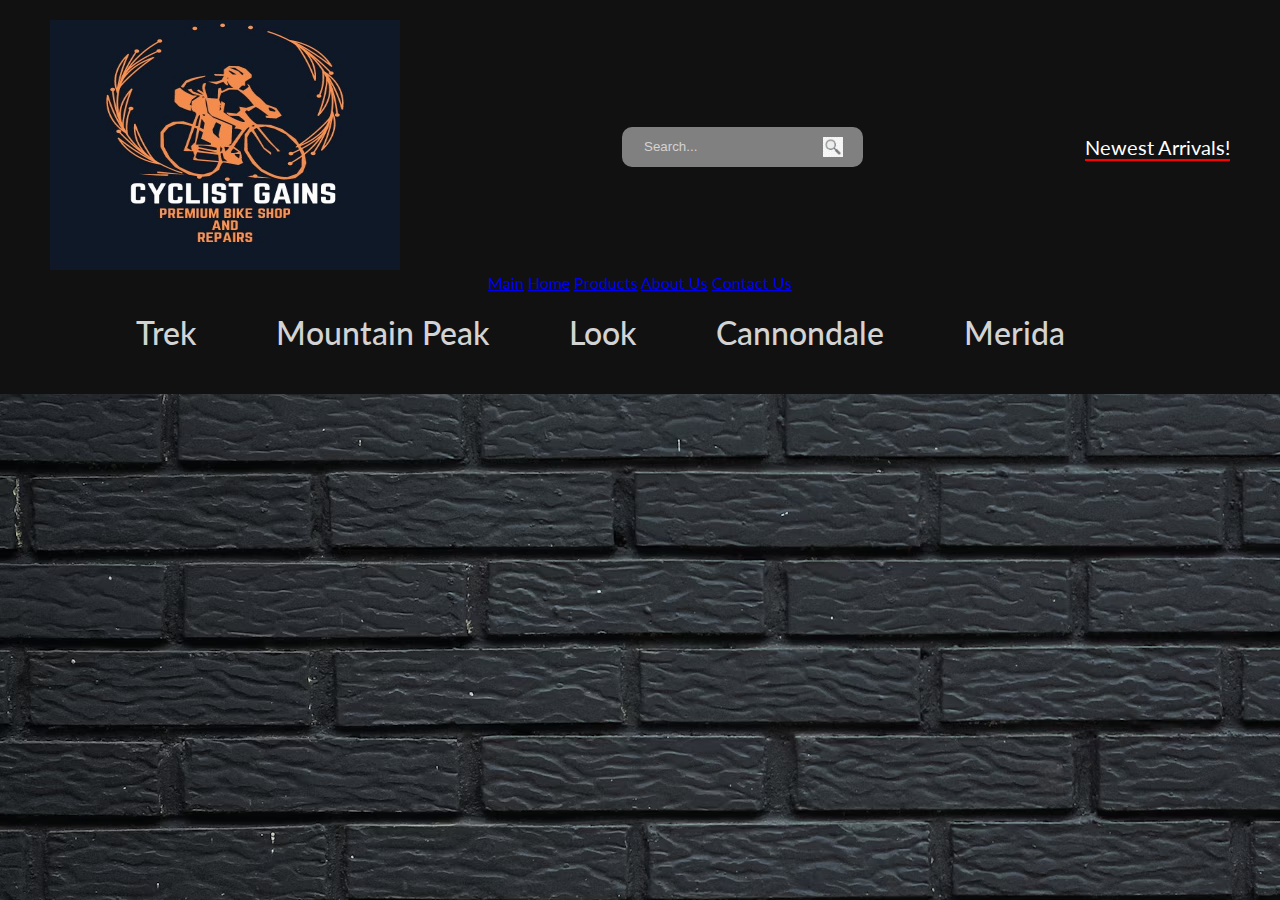
<file: index.html>
<!DOCTYPE html>
<html lang="en">

<head>
    <meta charset="UTF-8">
    <meta http-equiv="X-UA-Compatible" content="IE=edge">
    <meta name="viewport" content="width=device-width, initial-scale=1.0">
    <link
        href="https://fonts.googleapis.com/css2?family=Lato:ital,wght@0,100;0,300;0,400;0,700;0,900;1,100;1,300;1,400;1,700;1,900&display=swap"
        rel="stylesheet">
    <link rel="stylesheet" href="style.css">
    <title>Cycling Gains</title>
</head>
    <body>
        <nav>
            <div class="navTop">
                <div class="navItem">
                    <img src="./images/Cyclist gains.jpg" width="350" height="250" alt="">
                </div>
                <div class="navItem">
                    <div class="search">
                        <input type="text" placeholder="Search..." class="searchInput">
                        <img src="./images/searchicon.jpg" width="20" height="20" alt="" class="searchIcon">
                    </div>
                </div>
                <div class="navItem">
                    <span class="newestArrivals">Newest Arrivals!</span>
                </div>
            </div>
            <center>
                <a href="index.html">Main</a>
                <a href="Home.html">Home</a>
                <a href="products.html">Products</a>
                <a href="About us.html">About Us</a>
                <a href="Contact.html">Contact Us</a>   
                   </center>
            
            <div class="navBottom">
           <h1 class="menuItem">Trek</h1>
           <h1 class="menuItem">Mountain Peak </h1>
           <h1 class="menuItem">Look</h1>
           <h1 class="menuItem">Cannondale</h1>
           <h1 class="menuItem">Merida</h1>
           
             </div>
        </nav>
       
            
        </body>
        </html>
</file>
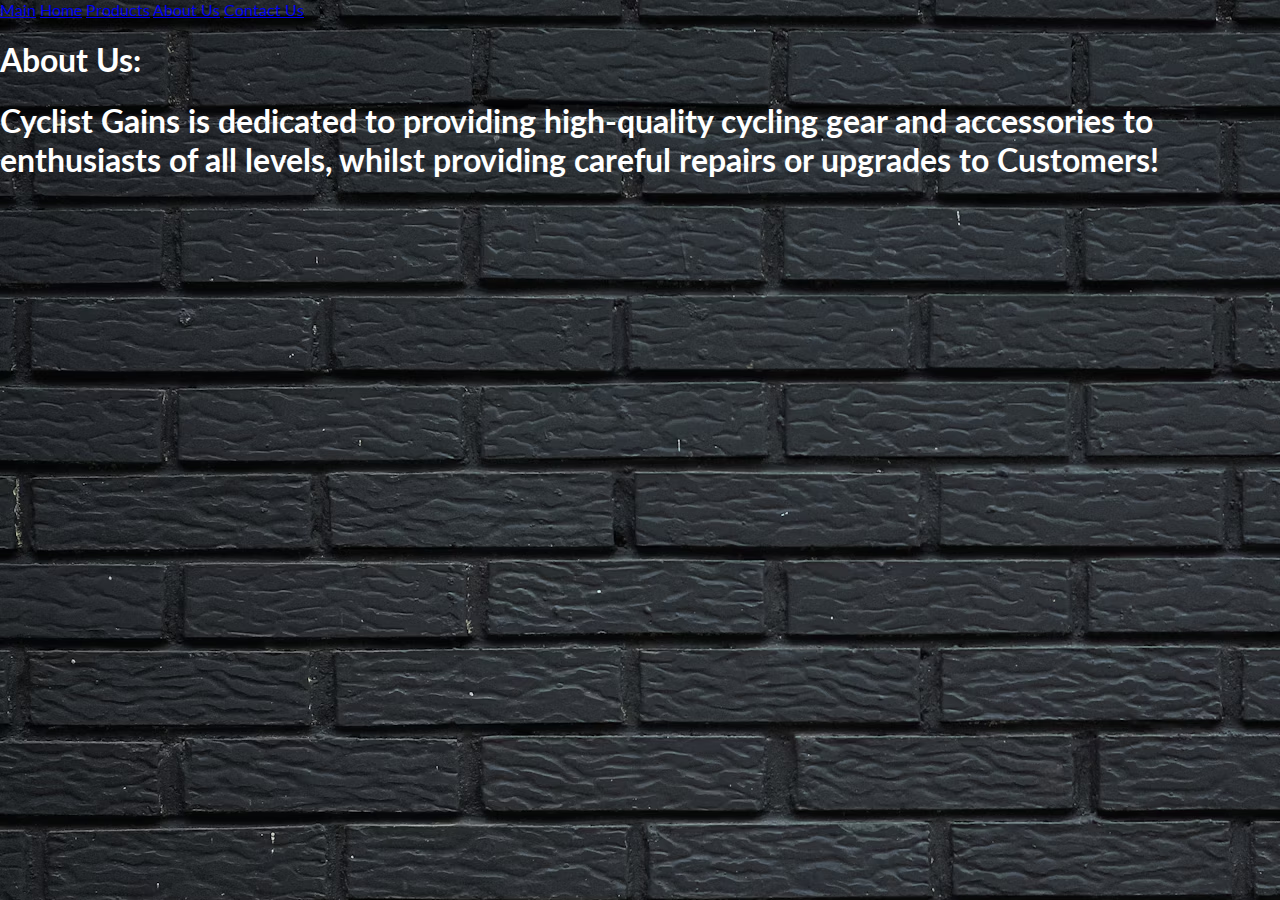
<file: About us.html>
<!DOCTYPE html>
<head>
    <meta charset="UTF-8">
    <meta http-equiv="X-UA-Compatible" content="IE=edge">
    <meta name="viewport" content="width=device-width, initial-scale=1.0">
    <link
        href="https://fonts.googleapis.com/css2?family=Lato:ital,wght@0,100;0,300;0,400;0,700;0,900;1,100;1,300;1,400;1,700;1,900&display=swap"
        rel="stylesheet">
    <link rel="stylesheet" href="style.css">
    <title> About Us </title>
    <style>
        .price{
            font-family: Arial, Helvetica, sans-serif;
        }
    </style>
</head>
<body>
    <a href="MIDTERMBILBREY.html">Main</a>
    <a href="Home.html">Home</a>
    <a href="products.html">Products</a>
    <a href="About us.html">About Us</a>
    <a href="Contact.html">Contact Us</a> 
        
        <h1>About Us:</h1>

        <h1>Cyclist Gains is dedicated to providing high-quality cycling gear and accessories to enthusiasts of all levels, whilst providing careful repairs or upgrades to Customers!</h1>

        </html>
        </body>
</file>
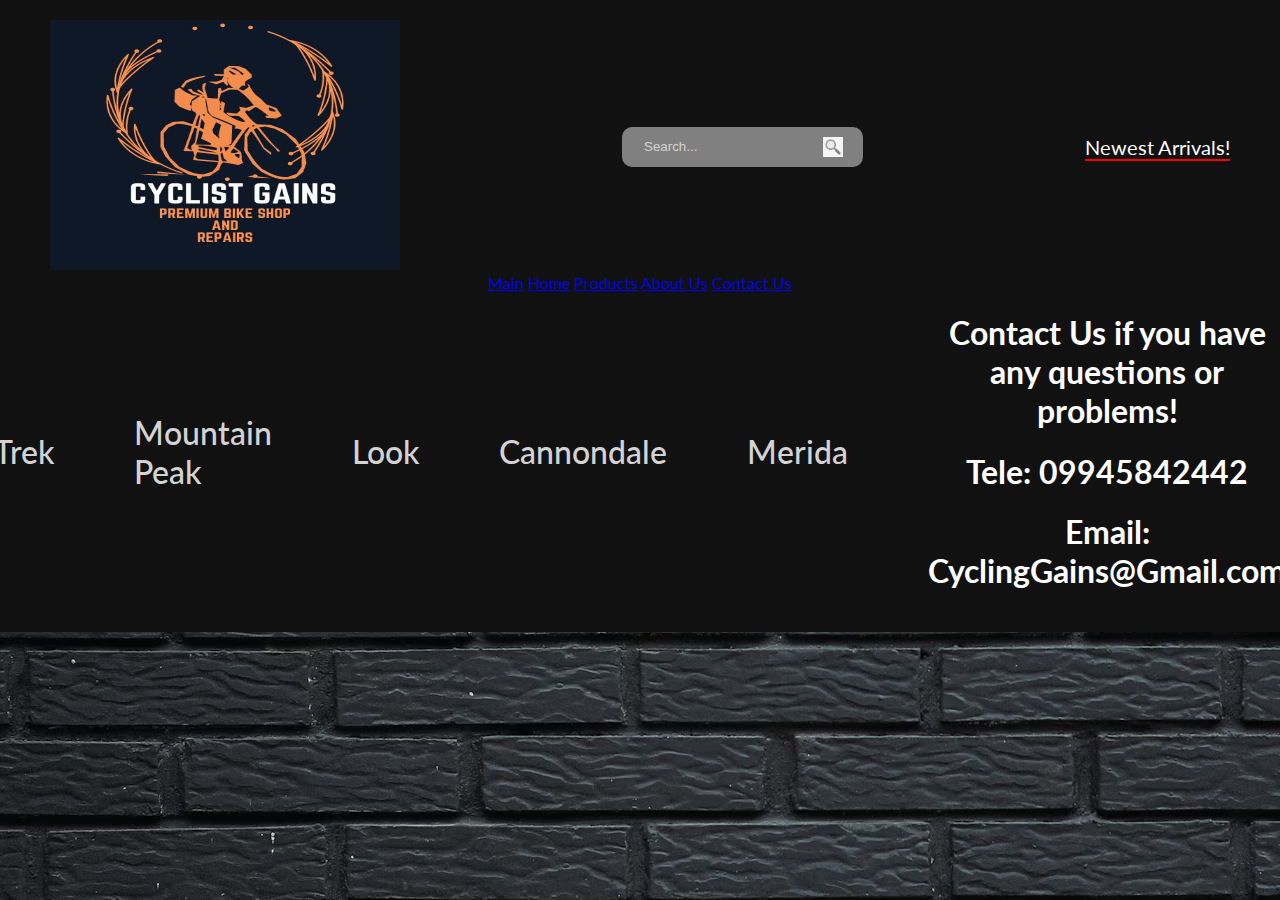
<file: Contact.html>
<!DOCTYPE html>
    <head>
        <meta charset="UTF-8">
    <meta http-equiv="X-UA-Compatible" content="IE=edge">
    <meta name="viewport" content="width=device-width, initial-scale=1.0">
    <link
        href="https://fonts.googleapis.com/css2?family=Lato:ital,wght@0,100;0,300;0,400;0,700;0,900;1,100;1,300;1,400;1,700;1,900&display=swap"
        rel="stylesheet">
    <link rel="stylesheet" href="style.css">
        <title>Contact</title>
    </head>
    <body>
        <!DOCTYPE html>
<html lang="en">

<head>
    <meta charset="UTF-8">
    <meta http-equiv="X-UA-Compatible" content="IE=edge">
    <meta name="viewport" content="width=device-width, initial-scale=1.0">
    <link
        href="https://fonts.googleapis.com/css2?family=Lato:ital,wght@0,100;0,300;0,400;0,700;0,900;1,100;1,300;1,400;1,700;1,900&display=swap"
        rel="stylesheet">
    <link rel="stylesheet" href="style.css">
    <title>Cycling Gains</title>
</head>
    <body>
        <nav>
            <div class="navTop">
                <div class="navItem">
                    <img src="./images/Cyclist gains.jpg" width="350" height="250" alt="">
                </div>
                <div class="navItem">
                    <div class="search">
                        <input type="text" placeholder="Search..." class="searchInput">
                        <img src="./images/searchicon.jpg" width="20" height="20" alt="" class="searchIcon">
                    </div>
                </div>
                <div class="navItem">
                    <span class="newestArrivals">Newest Arrivals!</span>
                </div>
            </div>
            <center>
                <a href="MIDTERMBILBREY.html">Main</a>
                <a href="Home.html">Home</a>
                <a href="products.html">Products</a>
                <a href="About us.html">About Us</a>
                <a href="Contact.html">Contact Us</a>     
                   </center>
            
            <div class="navBottom">
           <h1 class="menuItem">Trek</h1>
           <h1 class="menuItem">Mountain Peak </h1>
           <h1 class="menuItem">Look</h1>
           <h1 class="menuItem">Cannondale</h1>
           <h1 class="menuItem">Merida</h1>
        <center>
        <h1>Contact Us if you have any questions or problems!</h1>

        <h1>Tele: 09945842442</h1>
        <h1>Email: CyclingGains@Gmail.com</h1>
        </center>
        </html>
        </body>
</file>
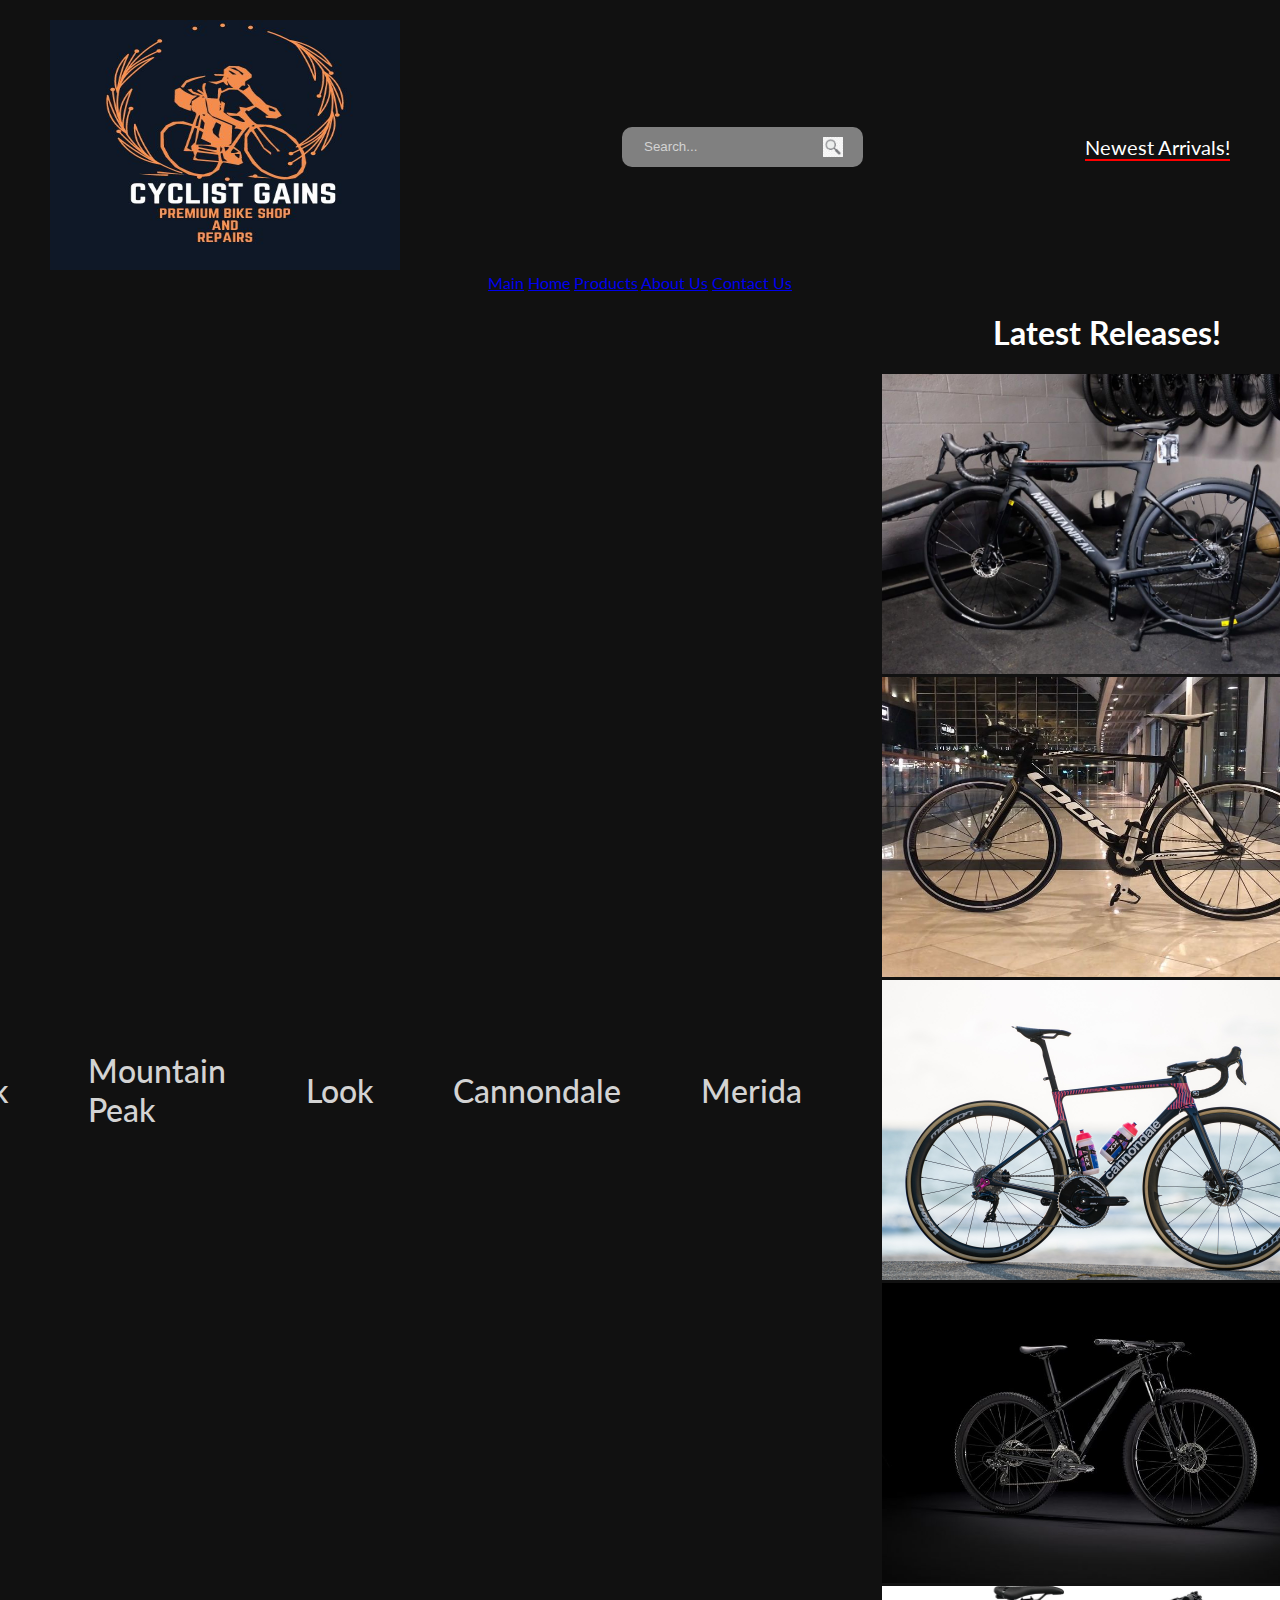
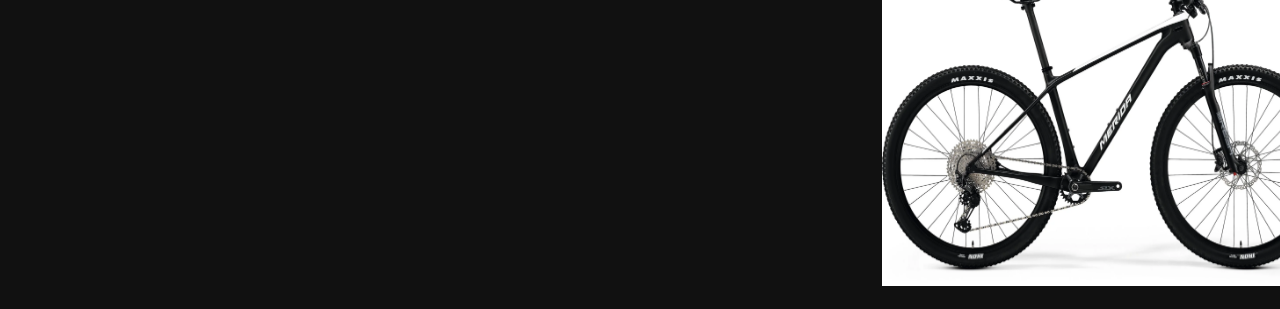
<file: Home.html>
<!DOCTYPE html>
<html lang="en">

<head>
    <meta charset="UTF-8">
    <meta http-equiv="X-UA-Compatible" content="IE=edge">
    <meta name="viewport" content="width=device-width, initial-scale=1.0">
    <link
        href="https://fonts.googleapis.com/css2?family=Lato:ital,wght@0,100;0,300;0,400;0,700;0,900;1,100;1,300;1,400;1,700;1,900&display=swap"
        rel="stylesheet">
    <link rel="stylesheet" href="style.css">
    <title>Home</title>
</head>
    <body>
        <nav>
            <div class="navTop">
                <div class="navItem">
                    <img src="./images/Cyclist gains.jpg" width="350" height="250" alt="">
                </div>
                <div class="navItem">
                    <div class="search">
                        <input type="text" placeholder="Search..." class="searchInput">
                        <img src="./images/searchicon.jpg" width="20" height="20" alt="" class="searchIcon">
                    </div>
                </div>
                <div class="navItem">
                    <span class="newestArrivals">Newest Arrivals!</span>
                </div>
            </div>
            <center>
                   <a href="MIDTERMBILBREY.html">Main</a>
                   <a href="Home.html">Home</a>
                   <a href="products.html">Products</a>
                   <a href="About us.html">About Us</a>
                   <a href="Contact.html">Contact Us</a>    
                   </center>
            
            <div class="navBottom">
           <h1 class="menuItem">Trek</h1>
           <h1 class="menuItem">Mountain Peak </h1>
           <h1 class="menuItem">Look</h1>
           <h1 class="menuItem">Cannondale</h1>
           <h1 class="menuItem">Merida</h1>
        
                <center>
                <h1>Latest Releases!</h1>
                <img src="./images/mountainpeak.jpg" width="450" height="300" alt="Mountain Peak">
                <img src="./images/LOOK.jpg" width="450" height="300" alt="Look Fixie">
                <img src="./images/cannondale.jpg" width="450" height="300" alt="Cannondale">
                <img src="./images/Marlin 5 _ Trek Bikes.jpg" width="450" height="300" alt="Marlin 5">
                <img src="./images/MERIDA.jpg" width="450" height="300" alt="Merida">


                </center>
        
        </div>
        </nav>  
           
</html>
</body>
</file>
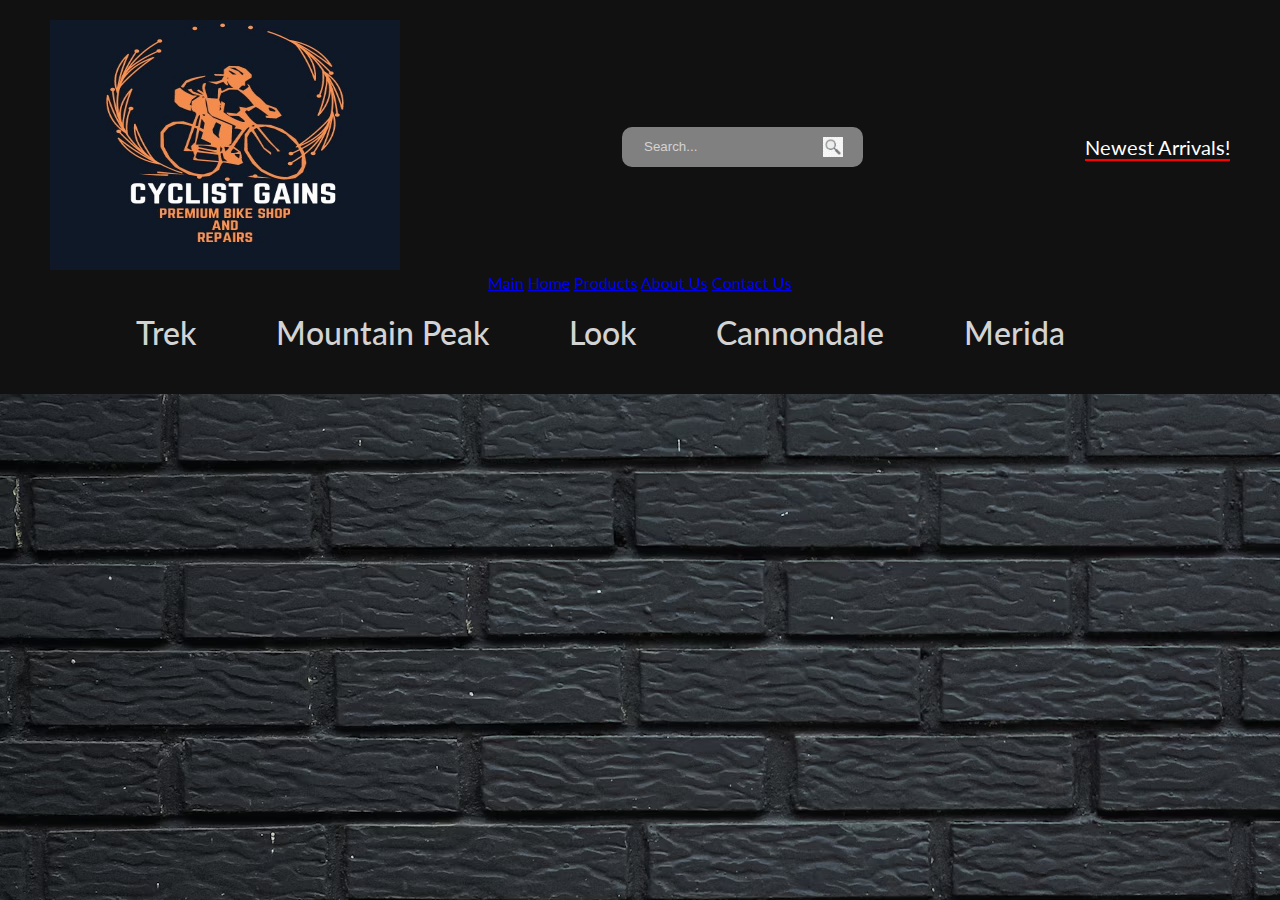
<file: MIDTERMBILBREY.html>
<!DOCTYPE html>
<html lang="en">

<head>
    <meta charset="UTF-8">
    <meta http-equiv="X-UA-Compatible" content="IE=edge">
    <meta name="viewport" content="width=device-width, initial-scale=1.0">
    <link
        href="https://fonts.googleapis.com/css2?family=Lato:ital,wght@0,100;0,300;0,400;0,700;0,900;1,100;1,300;1,400;1,700;1,900&display=swap"
        rel="stylesheet">
    <link rel="stylesheet" href="style.css">
    <title>Cycling Gains</title>
</head>
    <body>
        <nav>
            <div class="navTop">
                <div class="navItem">
                    <img src="./images/Cyclist gains.jpg" width="350" height="250" alt="">
                </div>
                <div class="navItem">
                    <div class="search">
                        <input type="text" placeholder="Search..." class="searchInput">
                        <img src="./images/searchicon.jpg" width="20" height="20" alt="" class="searchIcon">
                    </div>
                </div>
                <div class="navItem">
                    <span class="newestArrivals">Newest Arrivals!</span>
                </div>
            </div>
            <center>
                <a href="MIDTERMBILBREY.html">Main</a>
                <a href="Home.html">Home</a>
                <a href="products.html">Products</a>
                <a href="About us.html">About Us</a>
                <a href="Contact.html">Contact Us</a>   
                   </center>
            
            <div class="navBottom">
           <h1 class="menuItem">Trek</h1>
           <h1 class="menuItem">Mountain Peak </h1>
           <h1 class="menuItem">Look</h1>
           <h1 class="menuItem">Cannondale</h1>
           <h1 class="menuItem">Merida</h1>
           
             </div>
        </nav>
       
            
        </body>
        </html>
</file>
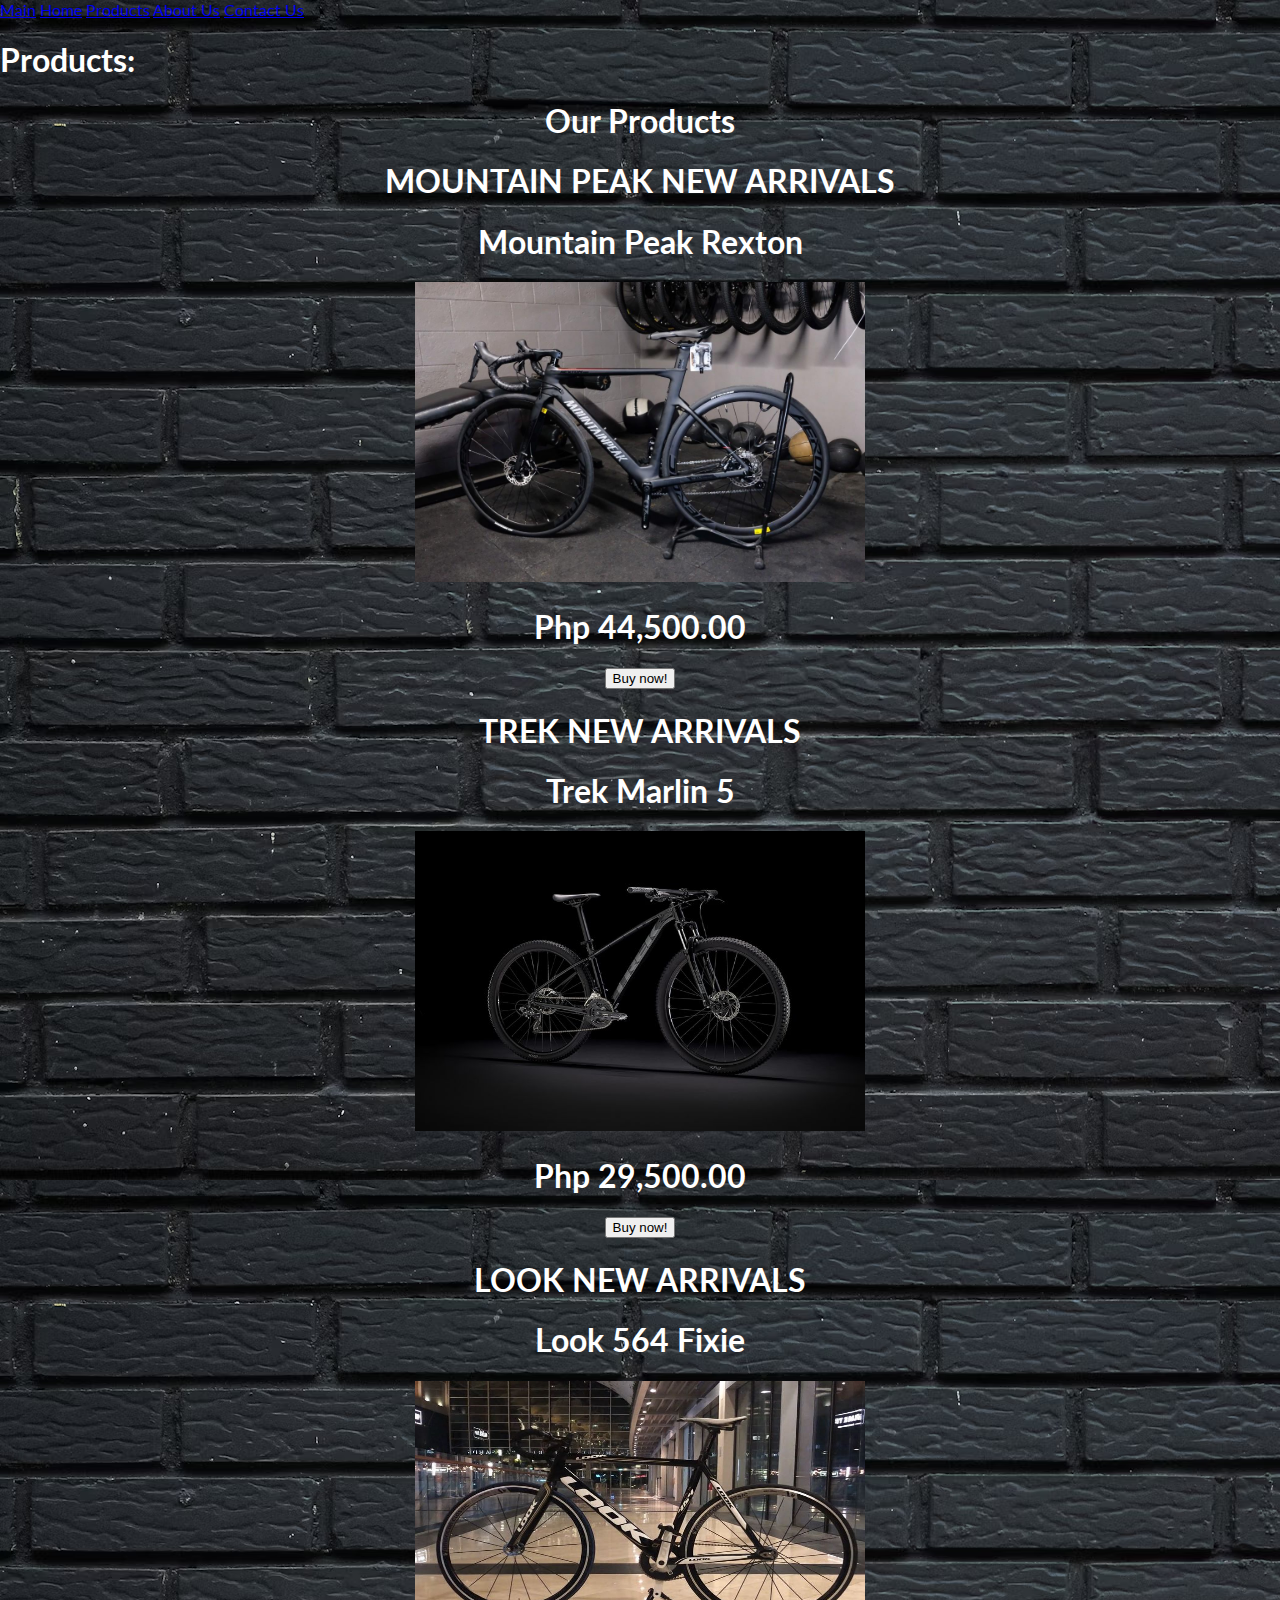
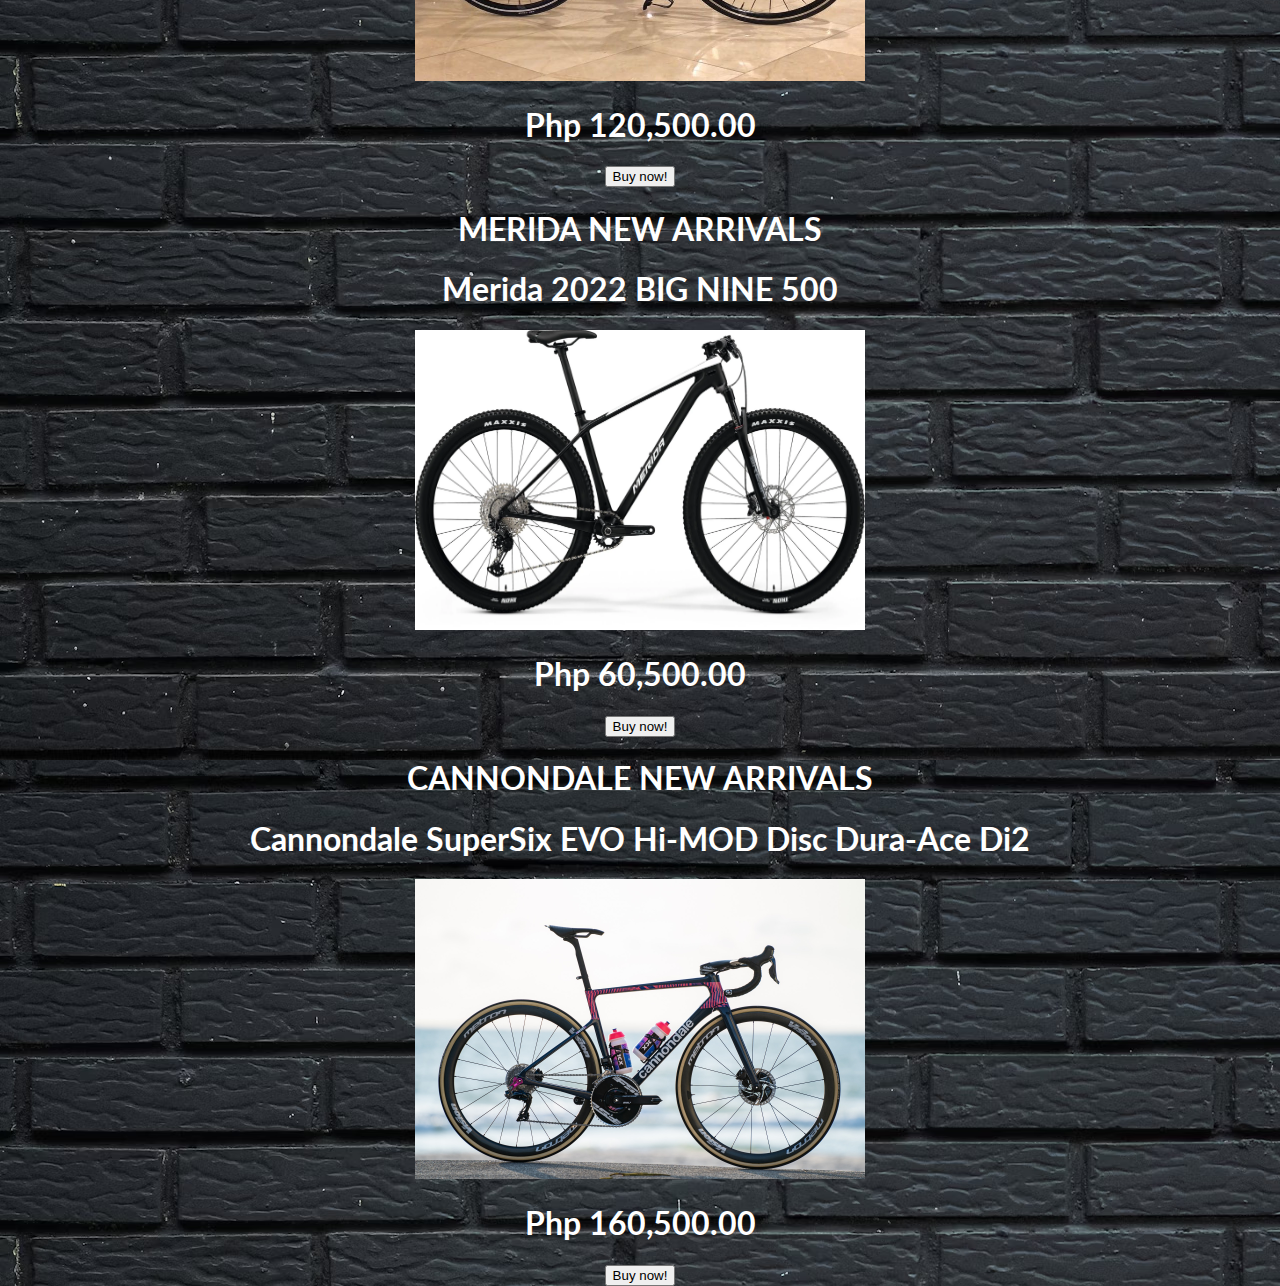
<file: products.html>
<!DOCTYPE html>
<head>
    <meta charset="UTF-8">
    <meta http-equiv="X-UA-Compatible" content="IE=edge">
    <meta name="viewport" content="width=device-width, initial-scale=1.0">
    <link
        href="https://fonts.googleapis.com/css2?family=Lato:ital,wght@0,100;0,300;0,400;0,700;0,900;1,100;1,300;1,400;1,700;1,900&display=swap"
        rel="stylesheet">
    <link rel="stylesheet" href="style.css">
    <title> Products </title>
    <style>
        .price{
            font-family: Arial, Helvetica, sans-serif;
        }
    </style>
</head>
<body>
        <a href="MIDTERMBILBREY.html">Main</a>
        <a href="Home.html">Home</a>
        <a href="products.html">Products</a>
        <a href="About us.html">About Us</a>
        <a href="Contact.html">Contact Us</a> 
    

    <h1>Products:</h1>

    <center>
        <div class="slider">
            <div class="sliderWrapper">
            <div class="sliderItem">
                <section id="products">
                    <h1>Our Products</h1>
                    <div class="product">
                        <h1 class="sliderTitle">MOUNTAIN PEAK NEW ARRIVALS</h1>
                        <h1>Mountain Peak Rexton</h1>
                        <div class="sliderBg"></div>
                
                <img src="./images/mountainpeak.jpg" Width="450" height="300" alt="Mountain Peak">
                <h1 class="sliderPrice">Php 44,500.00</h1>
                <button class="buyButton">Buy now!</button>
                </div>
                    
                    </div>
                    <div class="product">
                        <h1 class="sliderTitle">TREK NEW ARRIVALS</h1>
                        <h1>Trek Marlin 5</h1>
                        <div class="sliderBg"></div>
                
                <img src="./images/Marlin 5 _ Trek Bikes.jpg" Width="450" height="300" alt="Trek Marlin 5">
                <h1 class="sliderPrice">Php 29,500.00</h1>
                <button class="buyButton">Buy now!</button>
                </div>
            
                    </div>
                    <div class="product">
                        <h1 class="sliderTitle">LOOK NEW ARRIVALS</h1>
                        <h1>Look 564 Fixie</h1>
                        <div class="sliderBg"></div>
                
                <img src="./images/LOOK.jpg" Width="450" height="300" alt="Mountain Peak">
                <h1 class="sliderPrice">Php 120,500.00</h1>
                <button class="buyButton">Buy now!</button>
                </div>
                    </div>
                    <div class="product">
                        <h1 class="sliderTitle">MERIDA NEW ARRIVALS</h1>
                        <h1>Merida 2022 BIG NINE 500</h1>
                        <div class="sliderBg"></div>
                
                <img src="./images/MERIDA.jpg" Width="450" height="300" alt="Trek Marlin 5">
                <h1 class="sliderPrice">Php 60,500.00</h1>
                <button class="buyButton">Buy now!</button>
                </div>
                <div class="product">
                    <h1 class="sliderTitle">CANNONDALE NEW ARRIVALS</h1>
                    <h1>Cannondale SuperSix EVO Hi-MOD Disc Dura-Ace Di2</h1>
                    <div class="sliderBg"></div>
            
            <img src="./images/cannondale.jpg" Width="450" height="300" alt="Trek Marlin 5">
            <h1 class="sliderPrice">Php 160,500.00</h1>
            <button class="buyButton">Buy now!</button>
            </div>
</body>
</html>
</file>
<file: style.css>
body {
    background-image: url(./images/background.jpg);
    font-family: "Lato", sans-serif;
    padding: 0;
    margin: 0;
  }
  h1{
    color: white;
  }
  
  nav {
    background-color: #111;
    color: white;
    padding: 20px 50px;
  }

  
  .navTop{
    display: flex;
    align-items: center;
    justify-content: space-between;

  }
  .search{
    display: flex;
    align-items: center;
    background-color: gray;
    padding: 10px 20px;
    border-radius: 10px;
  }

  .searchInput{
    border: none;
    background-color: transparent;

  }
   .searchInput::placeholder{
    color: lightgray;

   }

   .newestArrivals{
font-size: 20px;
border-bottom: 2px solid red;
cursor: pointer;

   }

   .navBottom{
    display: flex;
    align-items: center;
    justify-content: center;
   }

   .menuItem{
    margin-right: 80px;
    cursor: pointer;
    color: lightgray;
    font-weight: 500;
   }
</file>
